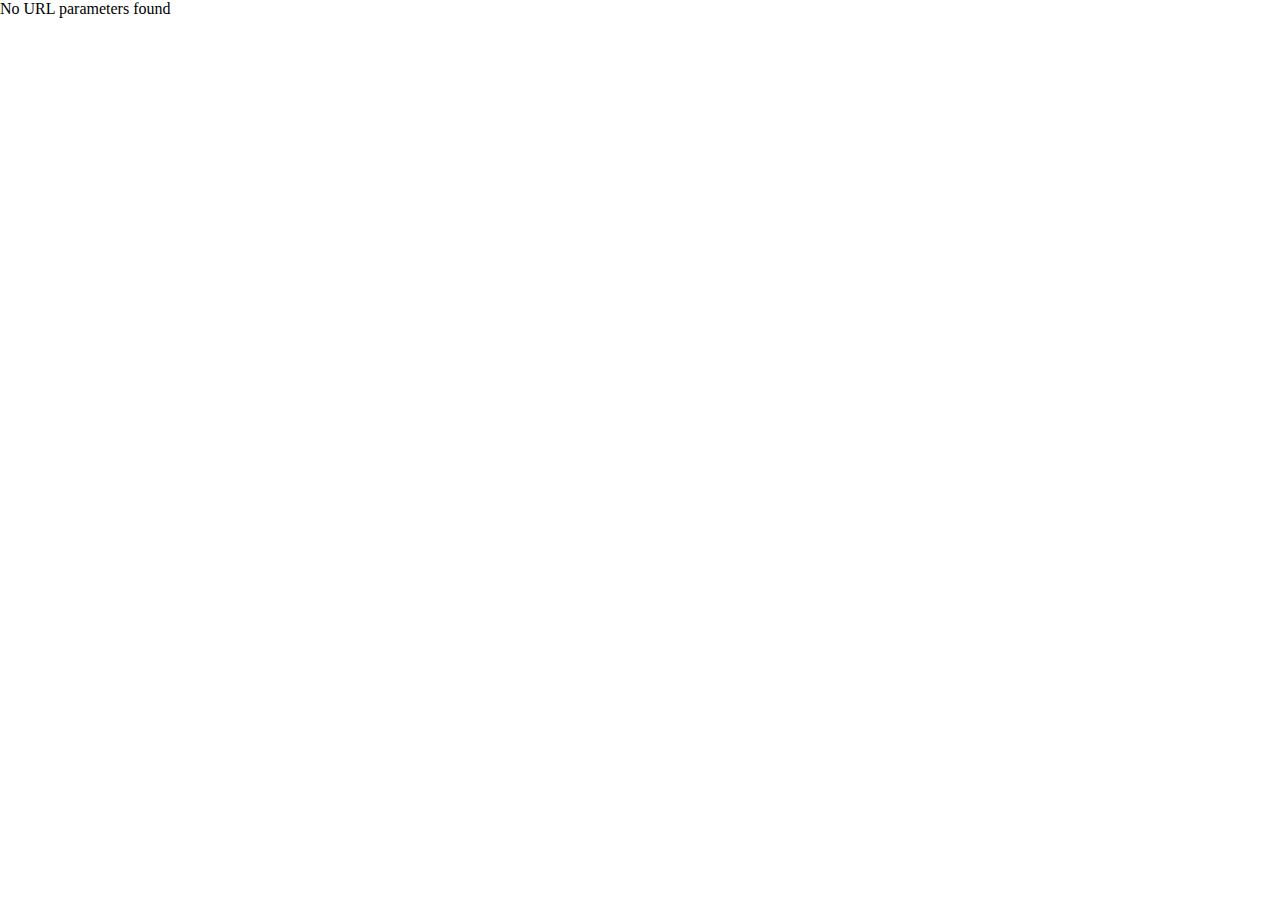
<file: index.html>
<!DOCTYPE html>
    <head>
        <meta charset="utf-8">
        <meta name="viewport" content="width=device-width,initial-scale=1.0">
        <title>Github-Widget</title>
        <style>
            * {
                box-sizing: border-box;
                margin: 0;
                padding: 0;
            }
        </style>
        <script src="userparams.js" defer></script> 
        <script src="githubwidget.js" defer></script> 
    </head>
    <body>
        <div id="add2me"></div>
    </body>
</html>
</file>
